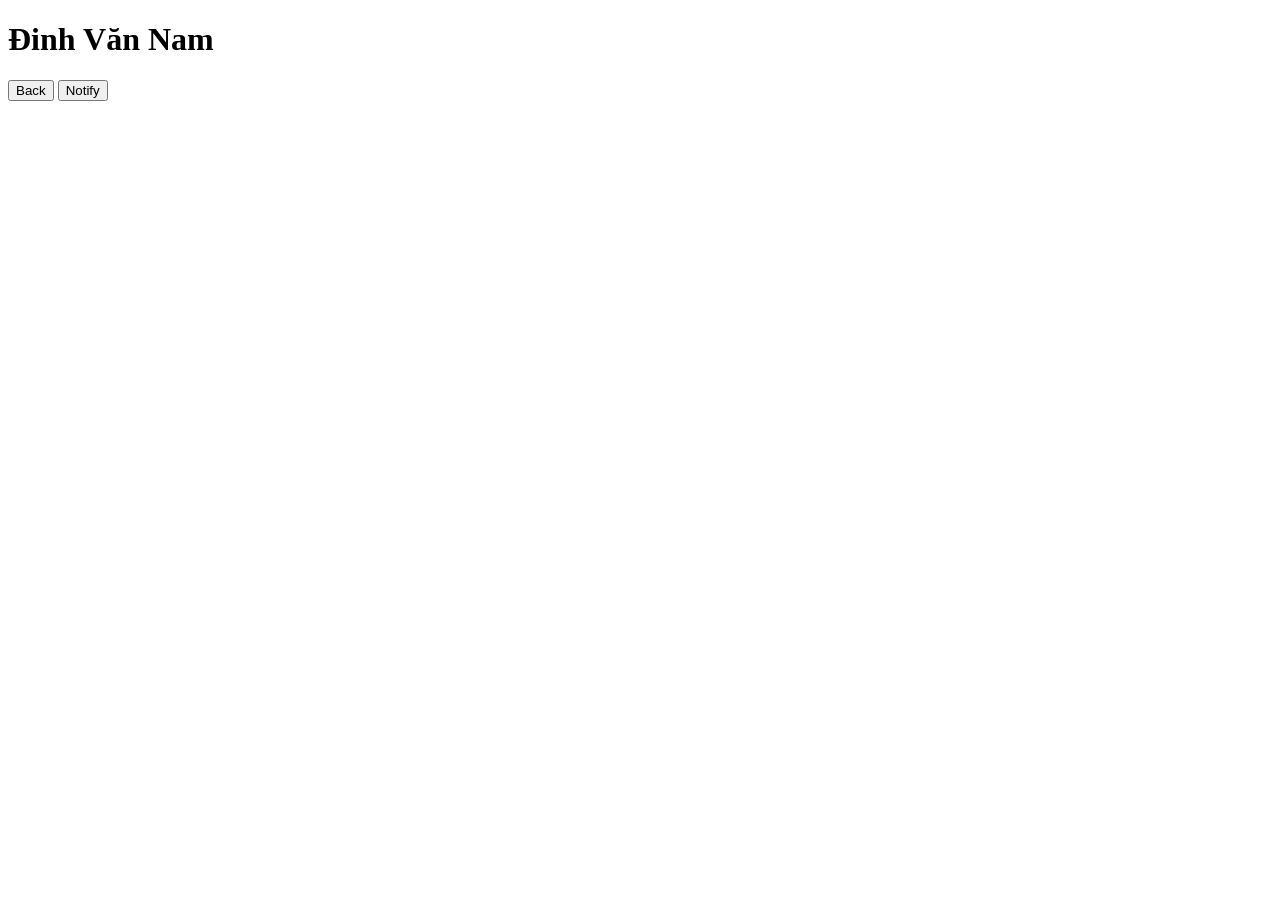
<file: phimchieurap.html>
<!DOCTYPE html>
<html lang="en">
<head>
    <meta charset="UTF-8">
    <meta name="viewport" content="width=device-width, initial-scale=1.0">
    <title>Document</title>
</head>
<body>
    <h1>Đinh Văn Nam</h1>
    <button id="btn">Back</button>
    <button id="notifycation">Notify</button>
</body>
<script src="/assets/js/index.js"></script>
</html>
</file>
